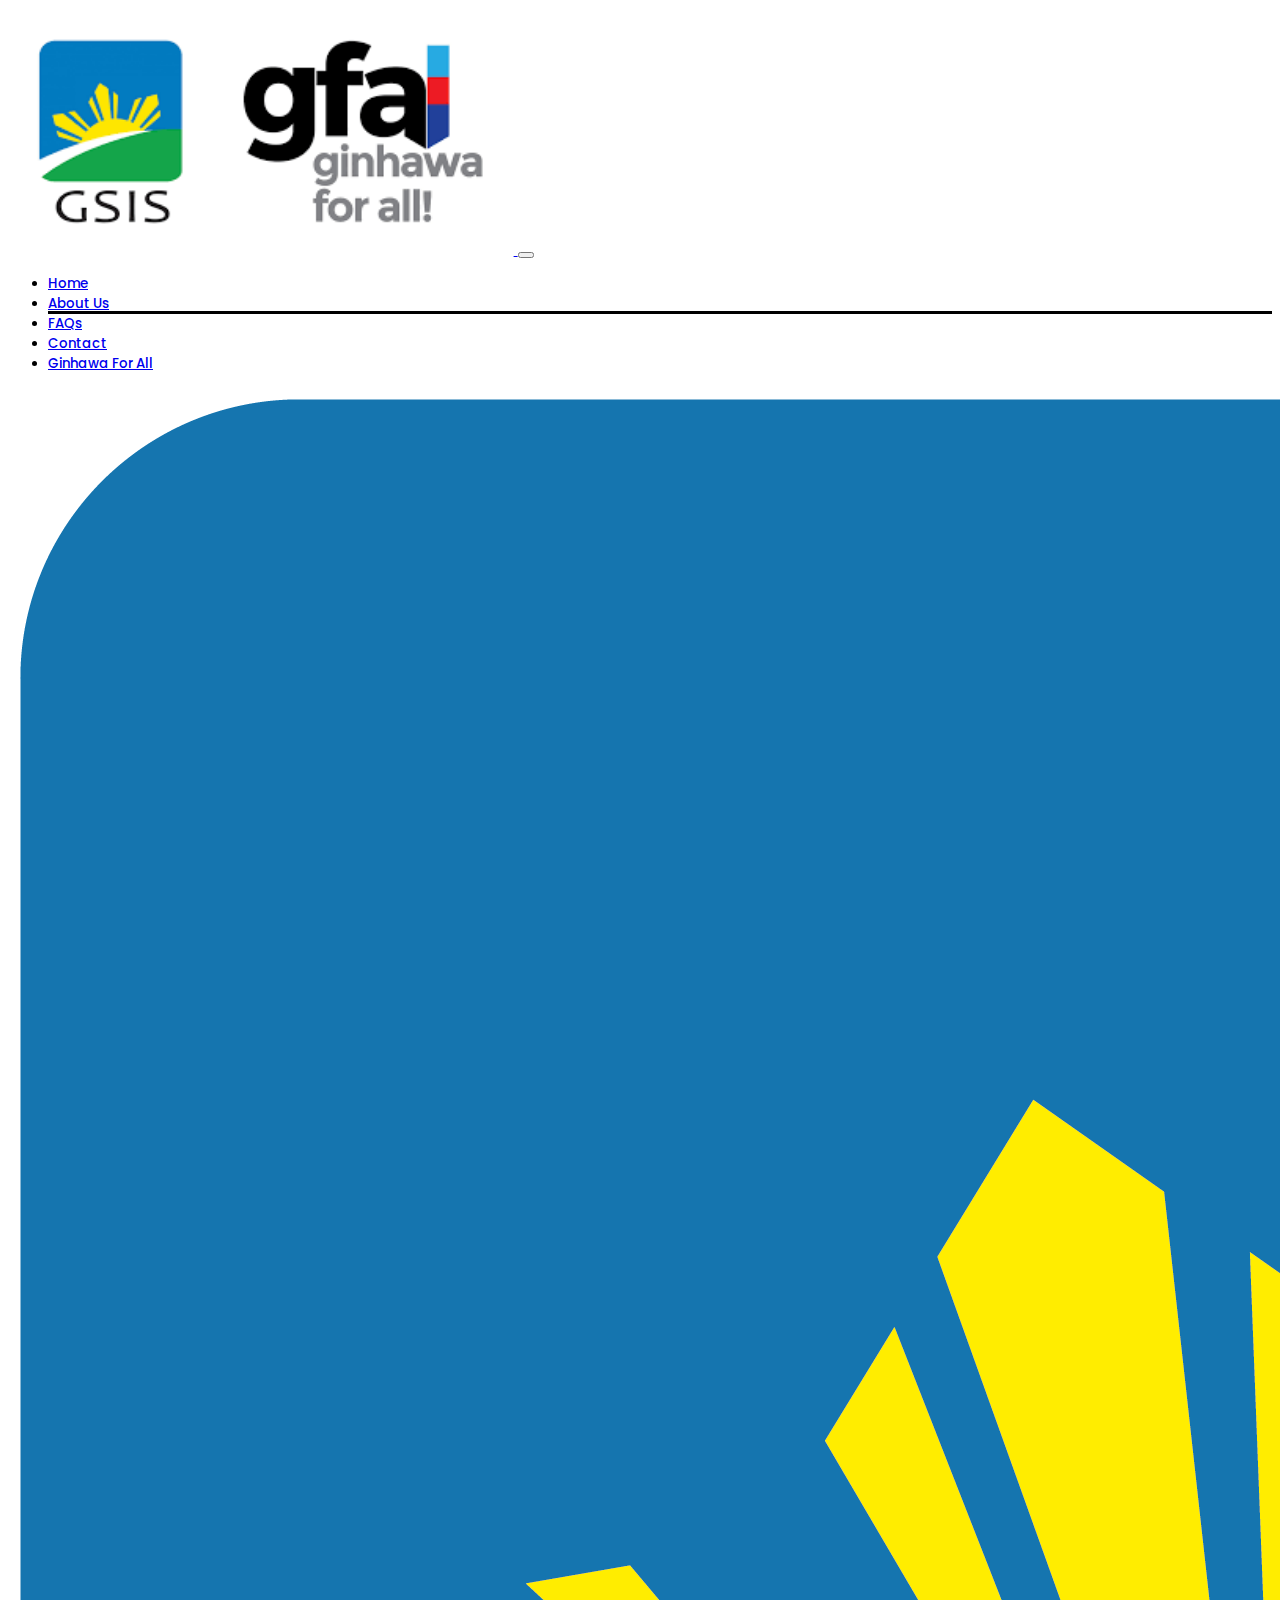
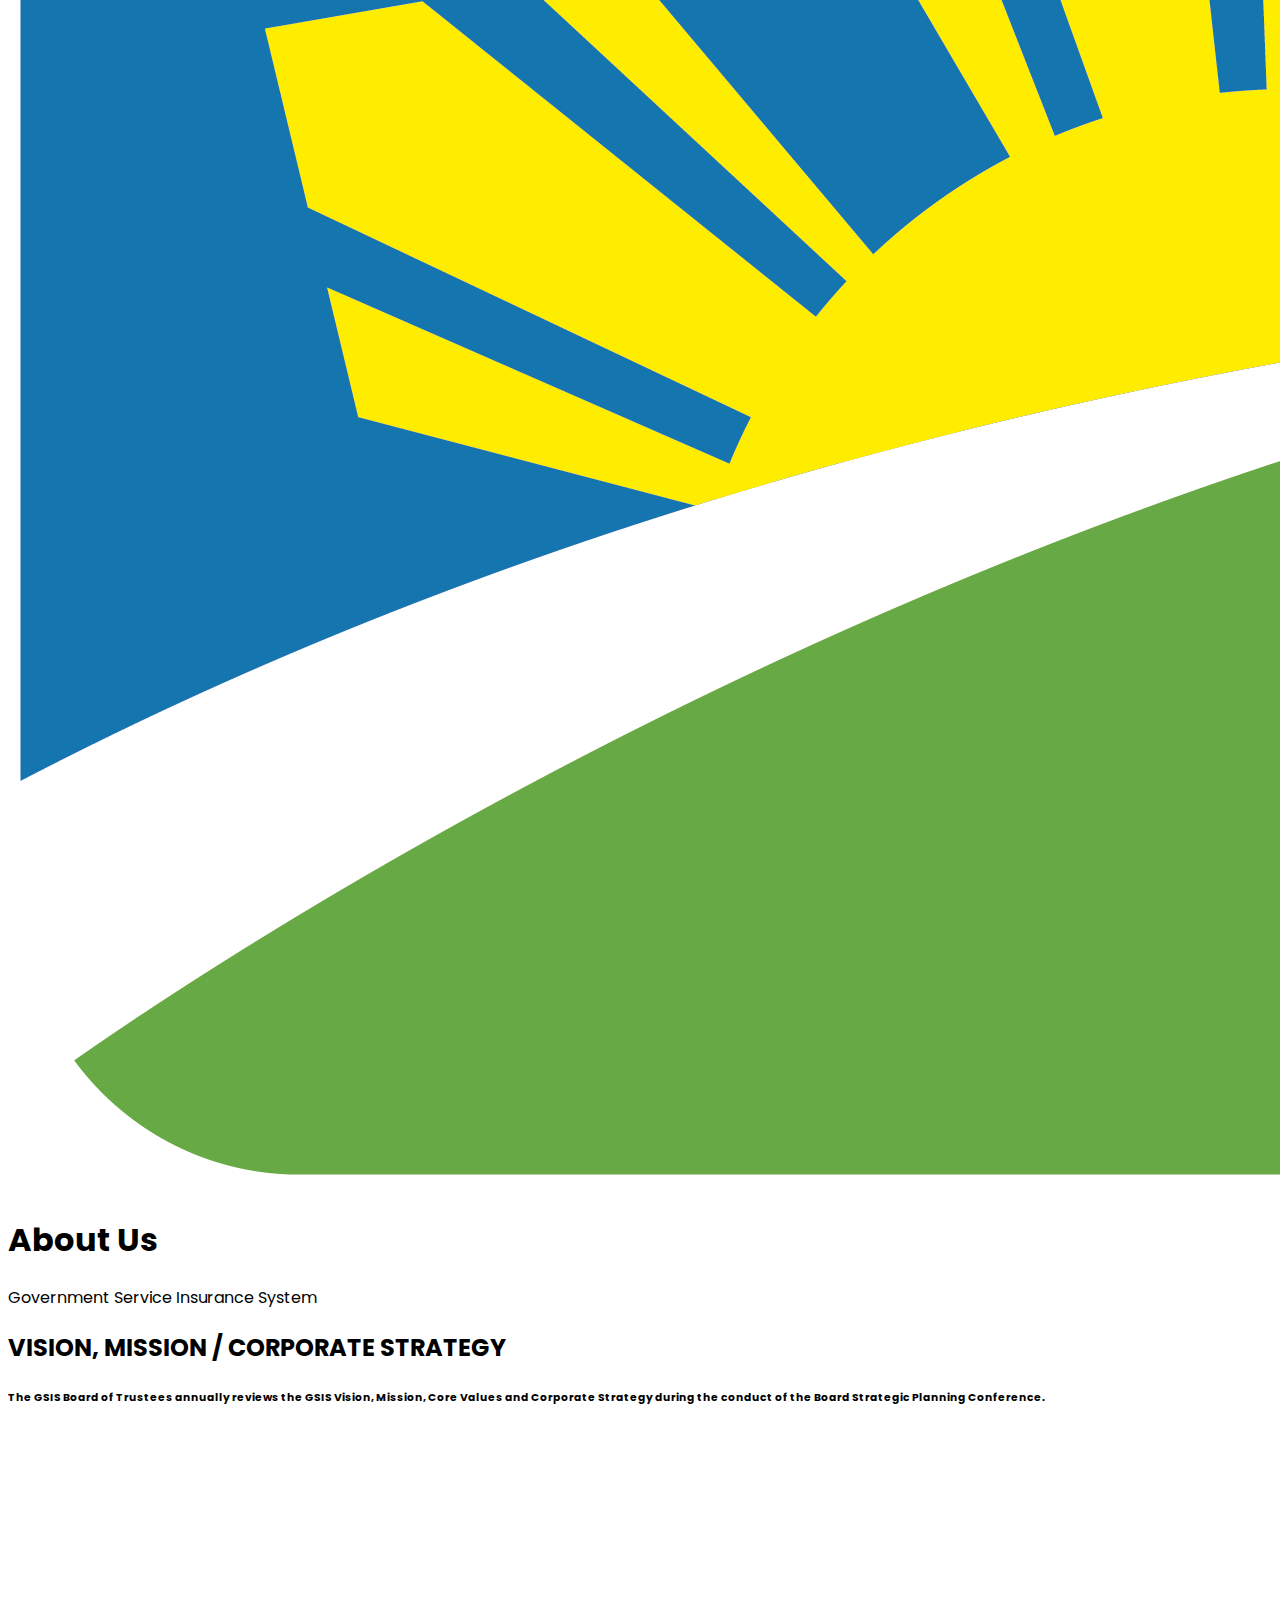
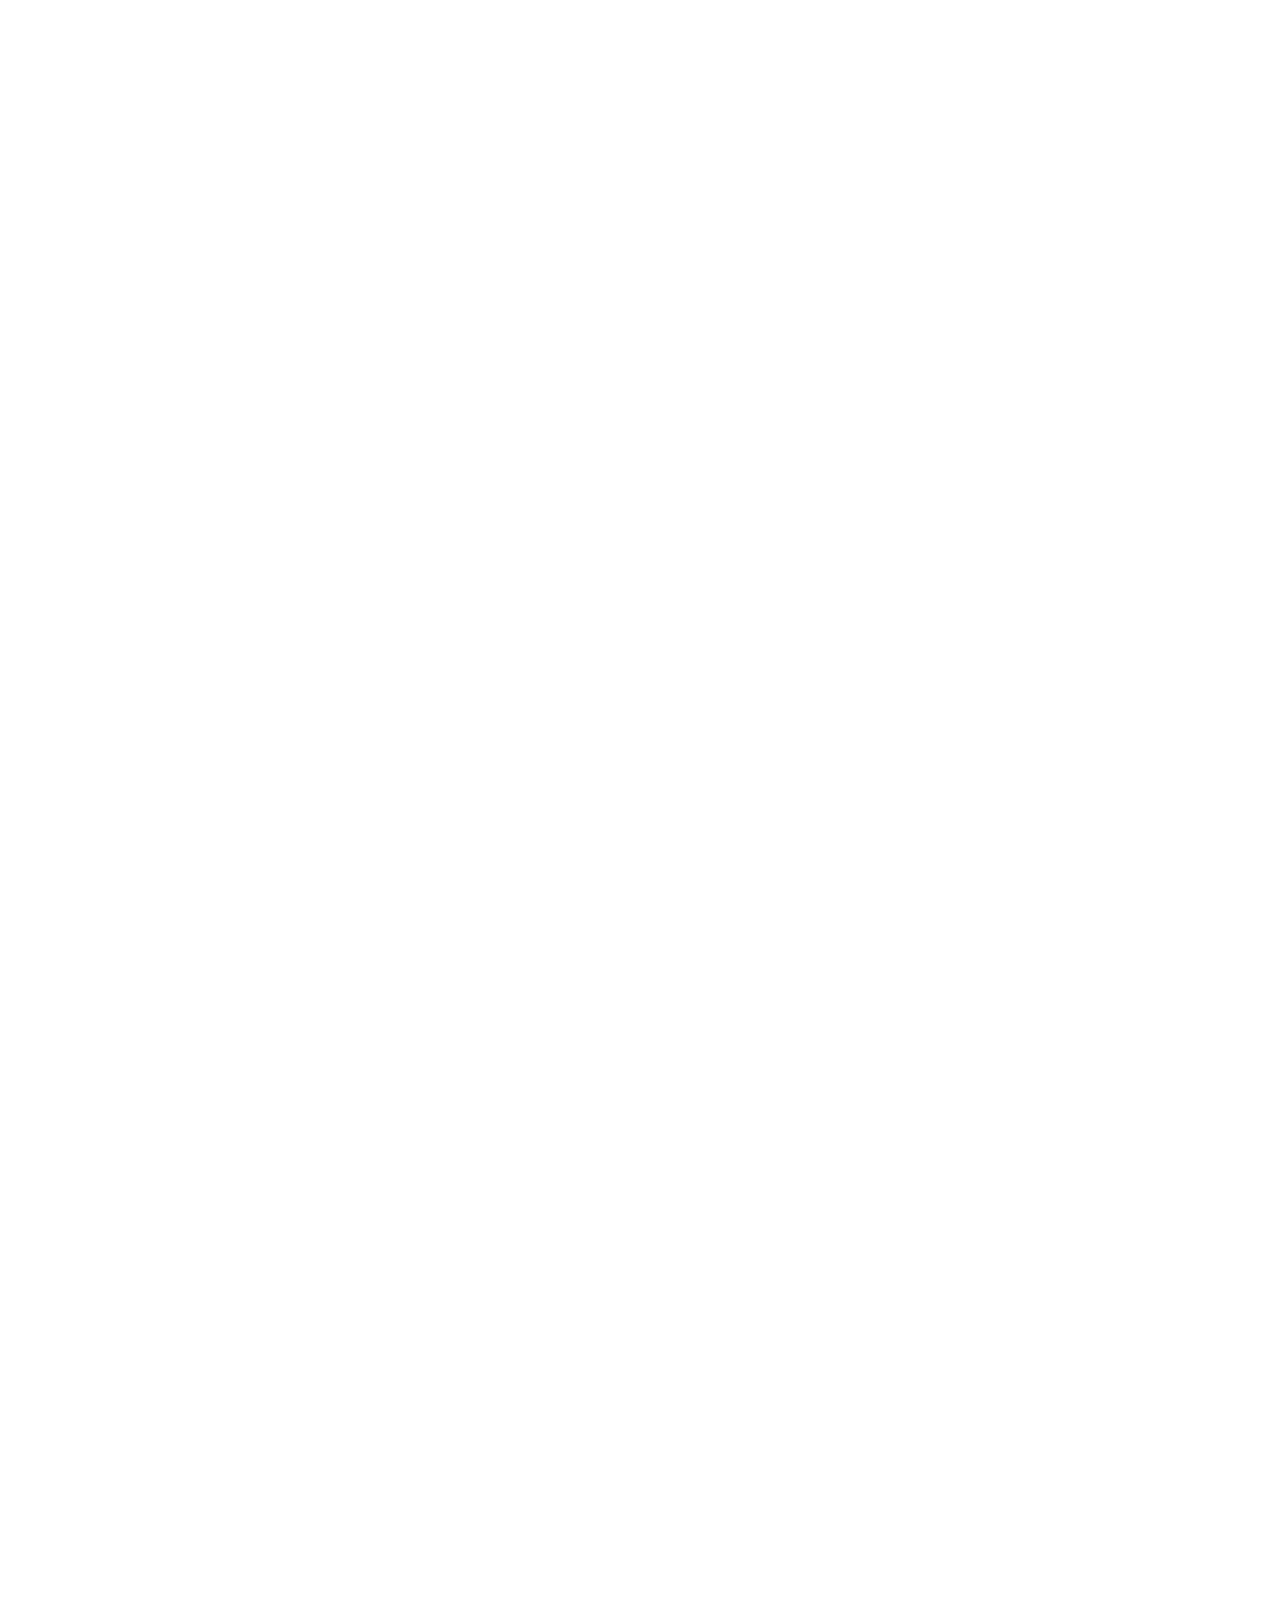
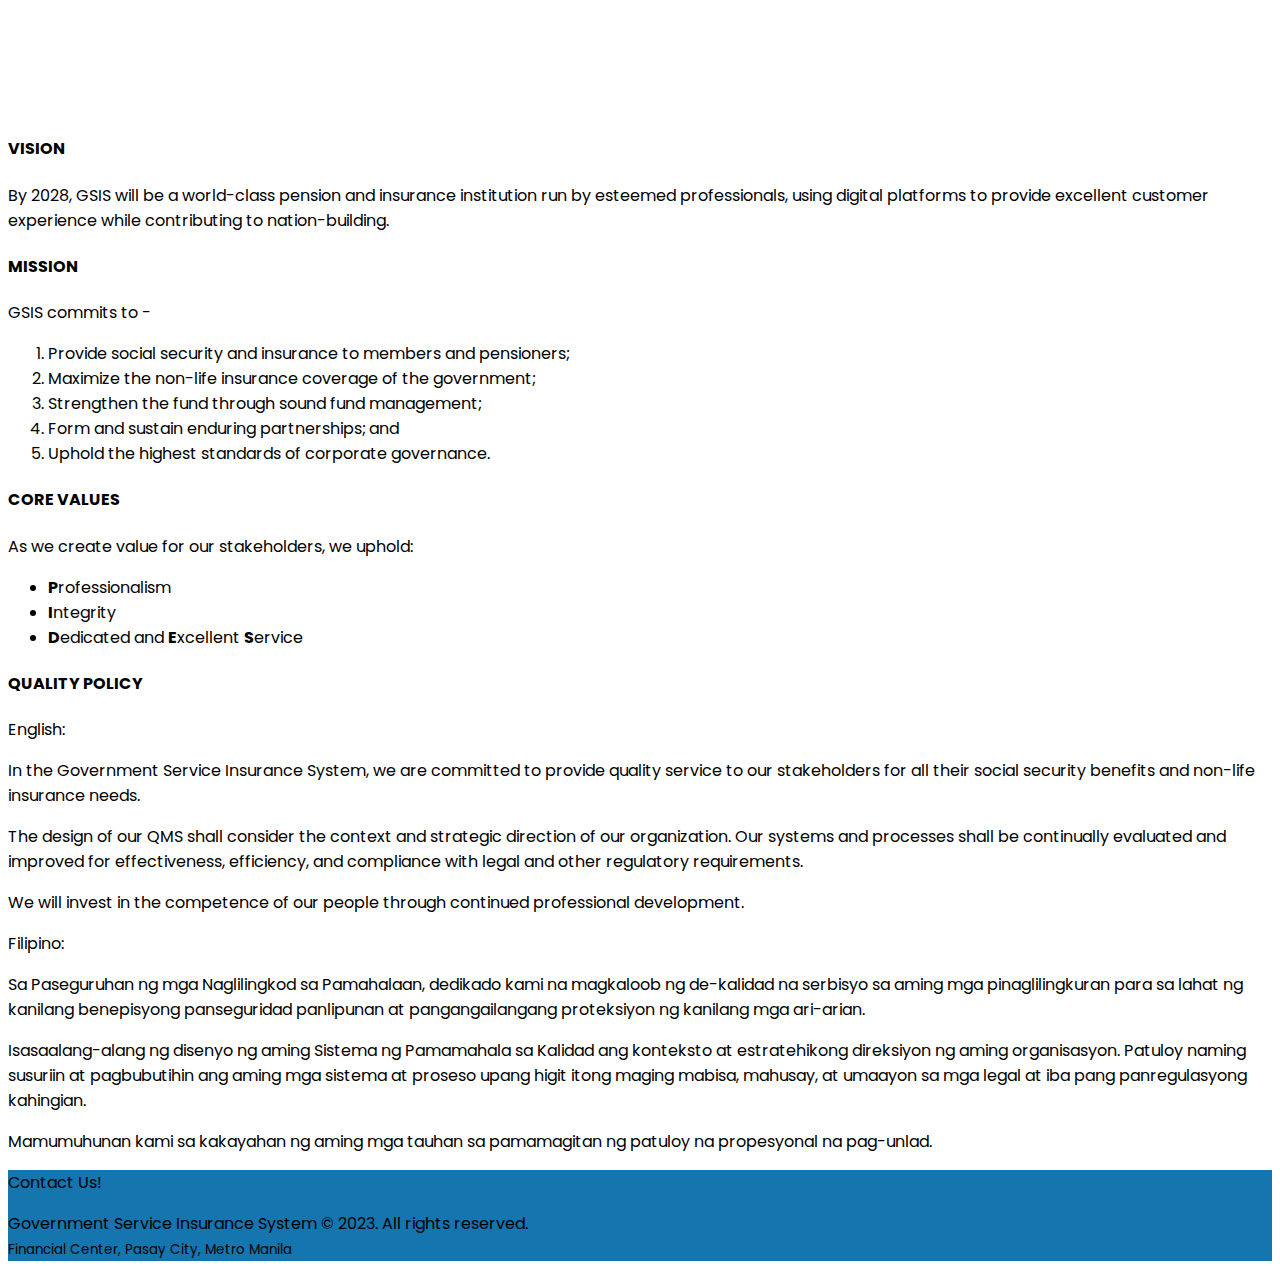
<file: about-us.html>
<!DOCTYPE html>
<html lang="en">
<head>
    <meta charset="UTF-8">
    <meta name="viewport" content="width=device-width, initial-scale=1.0">
    <title>Government Service Insurance System - Home</title>
    <link rel="shortcut icon" href="images/header-logo.png" type="image/x-icon">
    <link href="https://cdn.jsdelivr.net/npm/bootstrap@5.3.2/dist/css/bootstrap.min.css" rel="stylesheet" integrity="sha384-T3c6CoIi6uLrA9TneNEoa7RxnatzjcDSCmG1MXxSR1GAsXEV/Dwwykc2MPK8M2HN" crossorigin="anonymous">
    <link rel="stylesheet" href="styles.css">
    <link rel="preconnect" href="https://fonts.googleapis.com">
    <link rel="preconnect" href="https://fonts.gstatic.com" crossorigin>
    <link href="https://fonts.googleapis.com/css2?family=Poppins:wght@100;200;300;400;500;600;700;800;900&display=swap" rel="stylesheet">  
    <link rel="stylesheet" href="https://cdnjs.cloudflare.com/ajax/libs/font-awesome/6.5.1/css/all.min.css" integrity="sha512-DTOQO9RWCH3ppGqcWaEA1BIZOC6xxalwEsw9c2QQeAIftl+Vegovlnee1c9QX4TctnWMn13TZye+giMm8e2LwA==" crossorigin="anonymous" referrerpolicy="no-referrer" />
    <link href="https://unpkg.com/aos@2.3.1/dist/aos.css" rel="stylesheet">
</head>
<body>
    <!-- Header -->
    <nav class="navbar navbar-expand-lg shadow bg-white sticky-top p-0" style="font-size:smaller;">
      <div class="container">
        <a class="navbar-brand" href="index.html">
          <img class="navbar-logo-size" src="images/navbar-logo.png" alt="navbar logo">
        </a>
        <button class="navbar-toggler" type="button" data-bs-toggle="collapse" data-bs-target="#navbarNavDropdown"
          aria-controls="navbarNavDropdown" aria-expanded="false" aria-label="Toggle navigation">
          <span class="navbar-toggler-icon"></span>
        </button>
        <div class="collapse navbar-collapse" style="font-weight: 500;" id="navbarNavDropdown">
          <ul class="navbar-nav pb-1 ms-auto gap-4">
            <li class="nav-item">
              <a class="nav-link active text-dark" aria-current="page" href="index.html">Home</a>
            </li>
            <li class="nav-item">
              <a class="nav-link text-dark navbar-active" href="about-us.html">About Us</a>
            </li>
            <li class="nav-item">
              <a class="nav-link text-dark" href="faqs.html">FAQs</a>
            </li>
            <li class="nav-item">
              <a class="nav-link text-dark" href="contact.html">Contact</a>
            </li>
            <li class="nav-item">
              <a class="nav-link text-dark" href="ginhawa-for-all.html">Ginhawa For All</a>
            </li>
          </ul>
        </div>
      </div>
    </nav>
    <!-- End of Header -->
    
    <!-- Hero Section -->
    <main class="container p-5 mt-3">
      <div class="row align-items-center pt-5">
        <div class="col-lg-6">
          <img class="img-fluid" data-aos="zoom-in" data-aos-duration="3000" src="images/header-logo.png" alt="">
        </div>
        <div class="col-lg-6 p-5">
          <h1 class="display-4 fw-bold">About Us</h1>
          <p class="lead fw-semibold text-secondary">Government Service Insurance System</p>
        </div>
      </div>
    </main>
    <!-- End of Hero Section -->
    
    <section class="container-fluid bg-light shadow-sm p-2 mt-5">
      <h2 class="container text-center fw-bold p-3 mt-4">VISION, MISSION / CORPORATE STRATEGY</h2>
          <h6 class=" text-center text-secondary fw-bold mt-5">The GSIS Board of Trustees annually reviews the GSIS Vision,
        Mission, Core Values and Corporate Strategy during the conduct of the Board Strategic Planning Conference.</h6>
        <div class="row align-items-center text-secondaryr">
          <div class="col-sm-6 p-3 column-spread">
            <img class="img-fluid rounded display-none" data-aos="fade-right" src="images/about-us-pic1.jpg" alt="">
          </div>
          <div class="col-sm-6 p-3">
            <p data-aos="fade-right">GSIS Board Strategic Planning Conference at the Forest Lodge at Camp John Hay held on
              14-15 August 2023</p>
          </div>
          <div class="col-sm-6 p-3">
            <p data-aos="fade-right">The GSIS Board of Trustees and GSIS Executive Vice-Presidents from left to right:
              Executive Vice President for Finance Sector Gracita Gilda V. Bocanegra, Trustee Rita E. Riddle, Acting
              Executive Vice President for Core Business Sector Jason C. Teng, Trustee Jocelyn G. Cabreza, Trustee Ma.
              Merceditas N. Gutierrez, Chairman Rodolfo G. Del Rosario Jr., President and General Manager Jose Arnulfo
              “Wick” A. Veloso, Trustee Evelina G. Escudero, Corporate Secretary Luz Victoria F. Reyes-Morando, Trustee Alan
              R. Luga, Trustee Rachel Queenie B. Dizon-Rodulfo, Executive Vice President for Research, Innovation and
              Strategic Advisory Michael M. Praxedes and Executive Vice President for Support Services Sector Dionisio C.
              Ebdane Jr.</p>
          </div>
          <div class="col-sm-6 p-3 column-spread">
            <img class="img-fluid rounded display-none" data-aos="fade-right" src="images/about-us-pic2.jpg" alt="">
          </div>
        </div>
    </section>
    
    <section class="container p-4">
      <div class="row">
        <h4 class="fw-bold">VISION</h4>
        <p class="text-secondary mb-5">By 2028, GSIS will be a world-class pension and insurance institution run by esteemed
          professionals, using digital platforms to provide excellent customer experience while contributing to
          nation-building.</p>
        <h4 class="fw-bold">MISSION</h4>
        <div class="text-secondary mb-5">
          <p class="fw-semibold">GSIS commits to -</p>
          <ol>
            <li>Provide social security and insurance to members and pensioners;</li>
            <li>Maximize the non-life insurance coverage of the government;</li>
            <li>Strengthen the fund through sound fund management;</li>
            <li>Form and sustain enduring partnerships; and</li>
            <li>Uphold the highest standards of corporate governance.</li>
          </ol>
        </div>
    
        <h4 class="fw-bold">CORE VALUES</h4>
        <div class="text-secondary mb-5">
          <p class="fw-semibold">As we create value for our stakeholders, we uphold:</p>
          <ul>
            <li><strong>P</strong>rofessionalism</li>
            <li><strong>I</strong>ntegrity</li>
            <li><strong>D</strong>edicated and <strong>E</strong>xcellent <strong>S</strong>ervice</li>
          </ul>
        </div>
    
        <h4 class="fw-bold">QUALITY POLICY</h4>
        <div class="col-md-6">
          <div class="text-secondary">
            <p class="fw-semibold">English:</p>
            <p>In the Government Service Insurance System, we are committed to provide quality service to our stakeholders
              for all their social security benefits and non-life insurance needs.</p>
            <p>The design of our QMS shall consider the context and strategic direction of our organization. Our systems and
              processes shall be continually evaluated and improved for effectiveness, efficiency, and compliance with legal
              and other regulatory requirements.</p>
            <p>We will invest in the competence of our people through continued professional development.</p>
          </div>
        </div>
        <div class="col-md-6">
          <div class="text-secondary">
            <p class="fw-semibold">Filipino:</p>
            <p>Sa Paseguruhan ng mga Naglilingkod sa Pamahalaan, dedikado kami na magkaloob ng de-kalidad na serbisyo sa
              aming mga pinaglilingkuran para sa lahat ng kanilang benepisyong panseguridad panlipunan at pangangailangang
              proteksiyon ng kanilang mga ari-arian.</p>
            <p>Isasaalang-alang ng disenyo ng aming Sistema ng Pamamahala sa Kalidad ang konteksto at estratehikong
              direksiyon ng aming organisasyon. Patuloy naming susuriin at pagbubutihin ang aming mga sistema at proseso
              upang higit itong maging mabisa, mahusay, at umaayon sa mga legal at iba pang panregulasyong kahingian.</p>
            <p>Mamumuhunan kami sa kakayahan ng aming mga tauhan sa pamamagitan ng patuloy na propesyonal na pag-unlad.</p>
          </div>
        </div>
      </div>
    </section>
    
    <!-- Footer -->
    <footer class="container-fluid">
      <div class="row text-center p-3 text-white" style="background-color: rgb(21,117,175)">
        <p class="fw-semibold mb-1">Contact Us!</p>
        <span class="mb-3">
          <!-- Facebook Link -->
          <a href="https://www.facebook.com/gsis.ph/">
            <i class="fa-brands fa-facebook text-white p-1"></i>
          </a>
          <!-- End of Facebook Link -->
    
          <!-- Twitter Link -->
          <a href="https://twitter.com/talktoGSIS">
            <i class="fa-brands fa-twitter text-white p-1"></i>
          </a>
          <!-- End of Twitter Link -->
    
          <!-- Youtube Link -->
          <a href="https://www.youtube.com/channel/UCkZgdWwfZS7VmZSueXqQirA">
            <i class="fa-brands fa-youtube text-white p-1"></i>
          </a>
          <!-- End of Youtube Link -->
    
          <!-- Phone Link -->
          <a href="https://www.gsis.gov.ph/contact-gsis/">
            <i class="fa-solid fa-phone text-white p-1"></i>
          </a>
          <!-- End of Phone Link -->
        </span>
    
        <span class="fw-bold">Government Service Insurance System © 2023. All rights reserved.</span>
        <br>
        <small>Financial Center, Pasay City, Metro Manila</small>
      </div>
    </footer>
    <!-- End of Footer -->

    <script src="https://cdn.jsdelivr.net/npm/bootstrap@5.3.2/dist/js/bootstrap.bundle.min.js" integrity="sha384-C6RzsynM9kWDrMNeT87bh95OGNyZPhcTNXj1NW7RuBCsyN/o0jlpcV8Qyq46cDfL" crossorigin="anonymous"></script>
    <script src="https://unpkg.com/aos@2.3.1/dist/aos.js"></script>
    <script>
      AOS.init();
    </script>
</body>
</html>
</file>
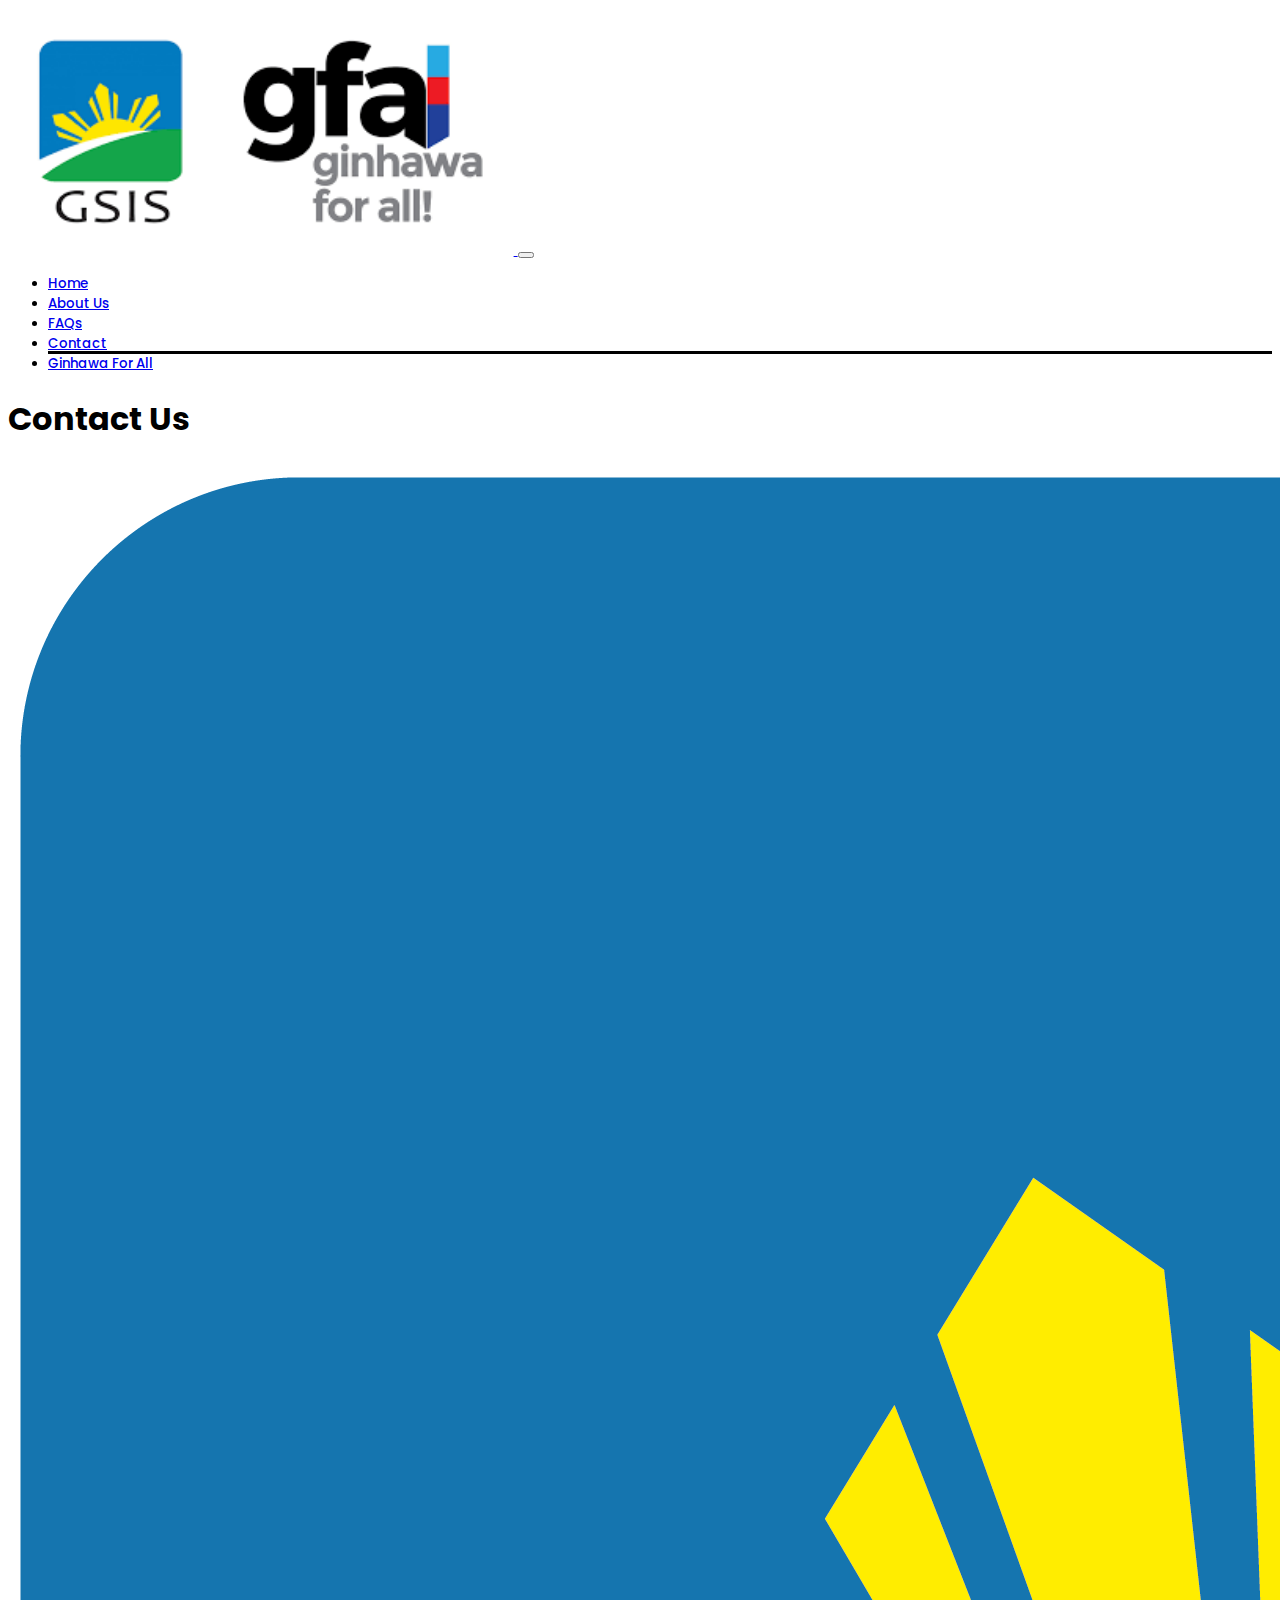
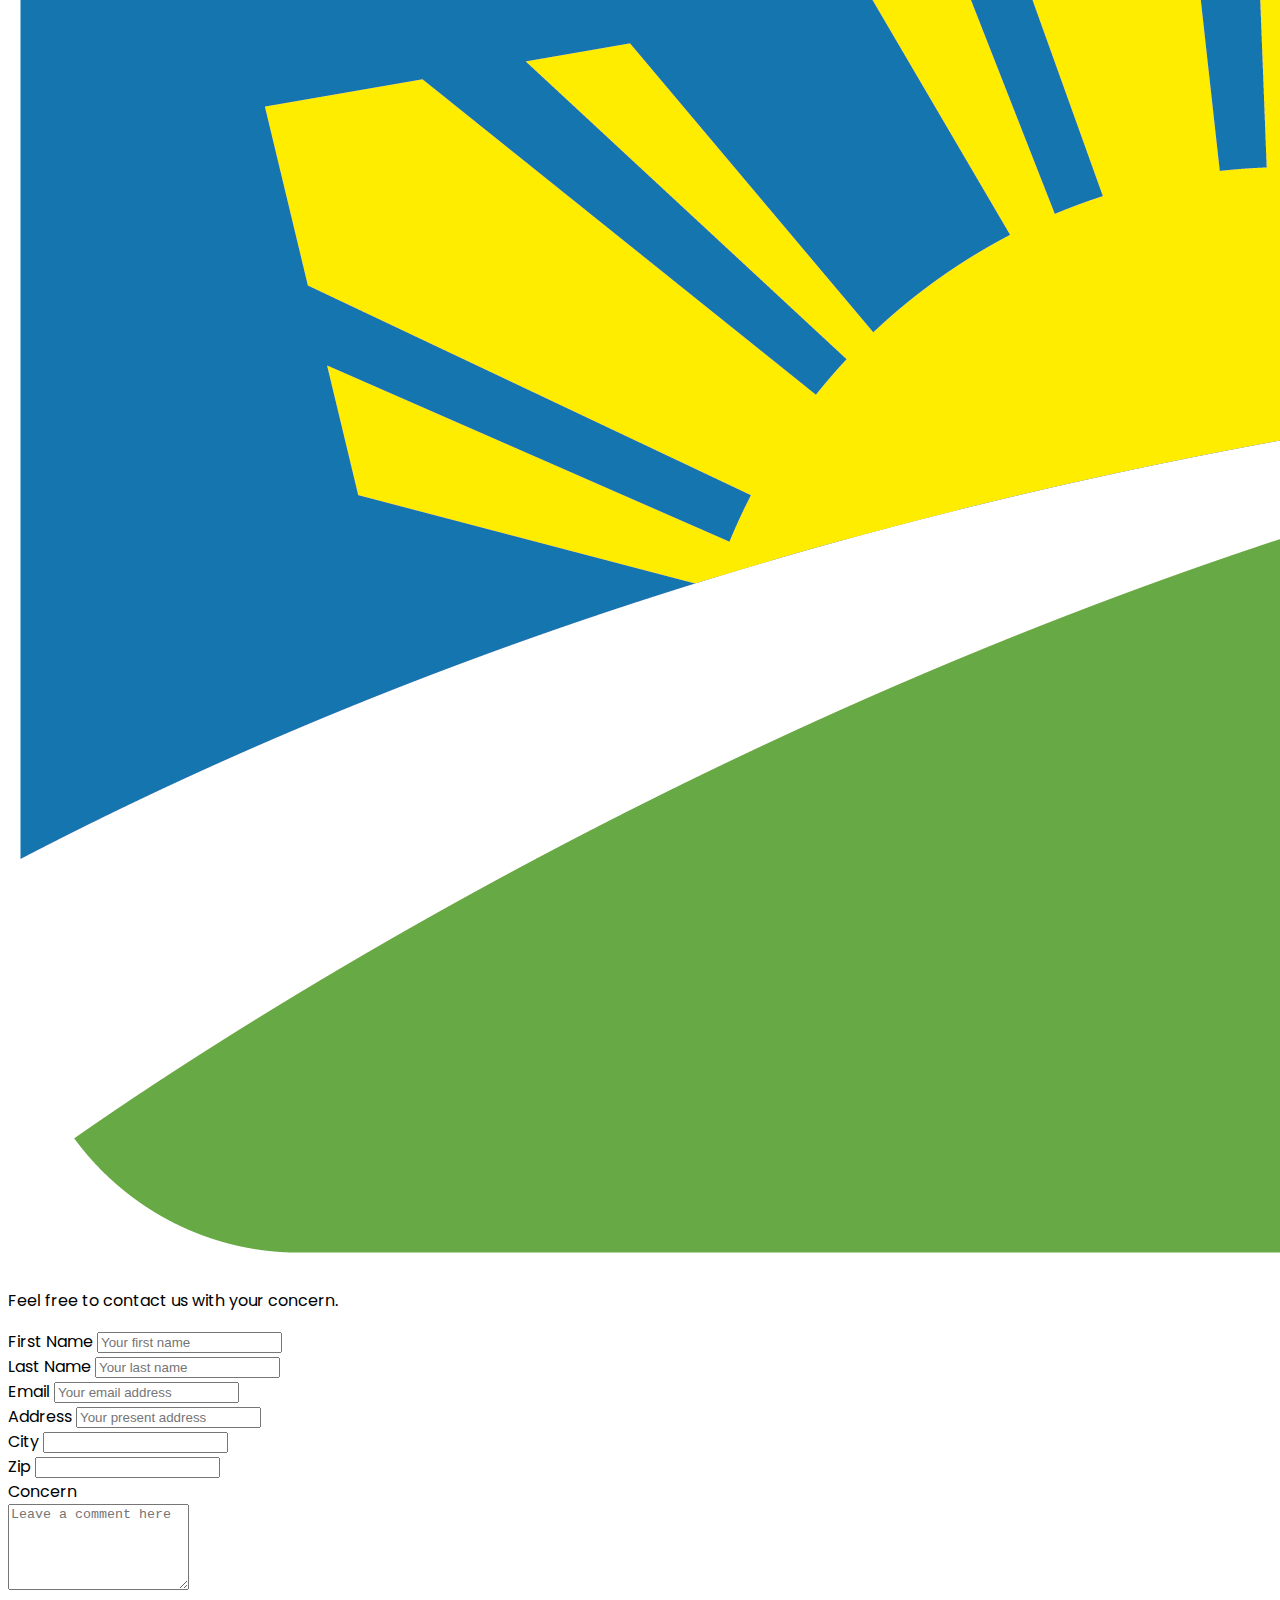
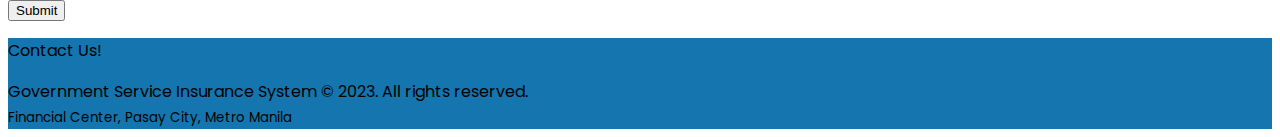
<file: contact.html>
<!DOCTYPE html>
<html lang="en">
<head>
    <meta charset="UTF-8">
    <meta name="viewport" content="width=device-width, initial-scale=1.0">
    <title>Government Service Insurance System - Contact</title>
    <link rel="shortcut icon" href="images/header-logo.png" type="image/x-icon">
    <link href="https://cdn.jsdelivr.net/npm/bootstrap@5.3.2/dist/css/bootstrap.min.css" rel="stylesheet" integrity="sha384-T3c6CoIi6uLrA9TneNEoa7RxnatzjcDSCmG1MXxSR1GAsXEV/Dwwykc2MPK8M2HN" crossorigin="anonymous">
    <link rel="stylesheet" href="styles.css">
    <link rel="preconnect" href="https://fonts.googleapis.com">
    <link rel="preconnect" href="https://fonts.gstatic.com" crossorigin>
    <link href="https://fonts.googleapis.com/css2?family=Poppins:wght@100;200;300;400;500;600;700;800;900&display=swap" rel="stylesheet">  
    <link rel="stylesheet" href="https://cdnjs.cloudflare.com/ajax/libs/font-awesome/6.5.1/css/all.min.css" integrity="sha512-DTOQO9RWCH3ppGqcWaEA1BIZOC6xxalwEsw9c2QQeAIftl+Vegovlnee1c9QX4TctnWMn13TZye+giMm8e2LwA==" crossorigin="anonymous" referrerpolicy="no-referrer" />
    <link href="https://unpkg.com/aos@2.3.1/dist/aos.css" rel="stylesheet"> 
</head>
<body>
    <!-- Header -->
    <nav class="navbar navbar-expand-lg shadow bg-white sticky-top p-0" style="font-size:smaller;">
      <div class="container">
        <a class="navbar-brand" href="index.html">
          <img class="navbar-logo-size" src="images/navbar-logo.png" alt="navbar logo">
        </a>
        <button class="navbar-toggler" type="button" data-bs-toggle="collapse" data-bs-target="#navbarNavDropdown"
          aria-controls="navbarNavDropdown" aria-expanded="false" aria-label="Toggle navigation">
          <span class="navbar-toggler-icon"></span>
        </button>
        <div class="collapse navbar-collapse" style="font-weight: 500;" id="navbarNavDropdown">
          <ul class="navbar-nav pb-1 ms-auto gap-4">
            <li class="nav-item">
              <a class="nav-link active text-dark" aria-current="page" href="index.html">Home</a>
            </li>
            <li class="nav-item">
              <a class="nav-link text-dark" href="about-us.html">About Us</a>
            </li>
            <li class="nav-item">
              <a class="nav-link text-dark" href="faqs.html">FAQs</a>
            </li>
            <li class="nav-item">
              <a class="nav-link text-dark navbar-active" href="contact.html">Contact</a>
            </li>
            <li class="nav-item">
              <a class="nav-link text-dark" href="ginhawa-for-all.html">Ginhawa For All</a>
            </li>
          </ul>
        </div>
      </div>
    </nav>
    <!-- End of Header -->
    
    
    <main class="container mt-5 mb-5">
      <h1 class="text-center fw-bold p-3">Contact Us</h1>
      <div class="row align-items-center">
        <div class="col-lg-6 p-4">
          <img class="img-fluid" data-aos="zoom-in" data-aos-duration="3000" src="images/header-logo.png" alt="">
        </div>
        <div class="col-lg-6 p-3 bg-light border rounded">
          <p class="fw-semibold">Feel free to contact us with your concern.</p>
          <form class="row g-3">
    
            <!-- First Name -->
            <div class="col-md-6">
              <label for="firstName">First Name</label>
              <input type="text" class="form-control" id="firstName" placeholder="Your first name" aria-label="First name"
                required>
            </div>
            <!-- End of First Name -->
    
            <!-- Last Name -->
            <div class="col-md-6">
              <label for="lastName">Last Name</label>
              <input type="text" class="form-control" id="lastName" placeholder="Your last name" aria-label="Last name"
                required>
            </div>
            <!-- End of Last Name -->
    
            <!-- Email -->
            <div class="col-12">
              <label for="inputEmail4">Email</label>
              <input type="email" class="form-control" id="inputEmail4" placeholder="Your email address" required>
            </div>
            <!-- End of Email -->
    
            <!-- Address -->
            <div class="col-12">
              <label for="inputAddress" class="form-label">Address</label>
              <input type="text" class="form-control" id="inputAddress" placeholder="Your present address">
            </div>
            <!-- End of Address -->
    
            <!-- City -->
            <div class="col-md-6">
              <label for="inputCity" class="form-label">City</label>
              <input type="text" class="form-control" id="inputCity">
            </div>
            <!-- End of City -->
    
            <!-- Zip -->
            <div class="col-md-122">
              <label for="inputZip" class="form-label">Zip</label>
              <input type="text" class="form-control" id="inputZip">
            </div>
            <!-- End of Zip -->
    
            <!-- Concern -->
            <div class="col-md-12">
              <label for="floatingTextarea2">Concern</label>
              <div class="form-floating">
                <textarea class="form-control" placeholder="Leave a comment here" id="floatingTextarea2"
                  style="height: 80px" required></textarea>
              </div>
            </div>
            <!-- End of Concern -->
    
            <!-- Submit -->
            <div class="col-12">
              <button type="submit" class="btn btn-primary">Submit</button>
            </div>
            <!-- End of Submit -->
          </form>
        </div>
      </div>
    </main>
    
    <!-- Footer -->
    <footer class="container-fluid">
      <div class="row text-center p-3 text-white" style="background-color: rgb(21,117,175)">
        <p class="fw-semibold mb-1">Contact Us!</p>
        <span class="mb-3">
          <!-- Facebook Link -->
          <a href="https://www.facebook.com/gsis.ph/">
            <i class="fa-brands fa-facebook text-white p-1"></i>
          </a>
          <!-- End of Facebook Link -->
    
          <!-- Twitter Link -->
          <a href="https://twitter.com/talktoGSIS">
            <i class="fa-brands fa-twitter text-white p-1"></i>
          </a>
          <!-- End of Twitter Link -->
    
          <!-- Youtube Link -->
          <a href="https://www.youtube.com/channel/UCkZgdWwfZS7VmZSueXqQirA">
            <i class="fa-brands fa-youtube text-white p-1"></i>
          </a>
          <!-- End of Youtube Link -->
    
          <!-- Phone Link -->
          <a href="https://www.gsis.gov.ph/contact-gsis/">
            <i class="fa-solid fa-phone text-white p-1"></i>
          </a>
          <!-- End of Phone Link -->
        </span>
    
        <span class="fw-bold">Government Service Insurance System © 2023. All rights reserved.</span>
        <br>
        <small>Financial Center, Pasay City, Metro Manila</small>
      </div>
    </footer>
    <!-- End of Footer -->

    <script src="https://cdn.jsdelivr.net/npm/bootstrap@5.3.2/dist/js/bootstrap.bundle.min.js" integrity="sha384-C6RzsynM9kWDrMNeT87bh95OGNyZPhcTNXj1NW7RuBCsyN/o0jlpcV8Qyq46cDfL" crossorigin="anonymous"></script>
    <script src="https://unpkg.com/aos@2.3.1/dist/aos.js"></script>
    <script>
      AOS.init();
    </script>
</body>
</html>
</file>
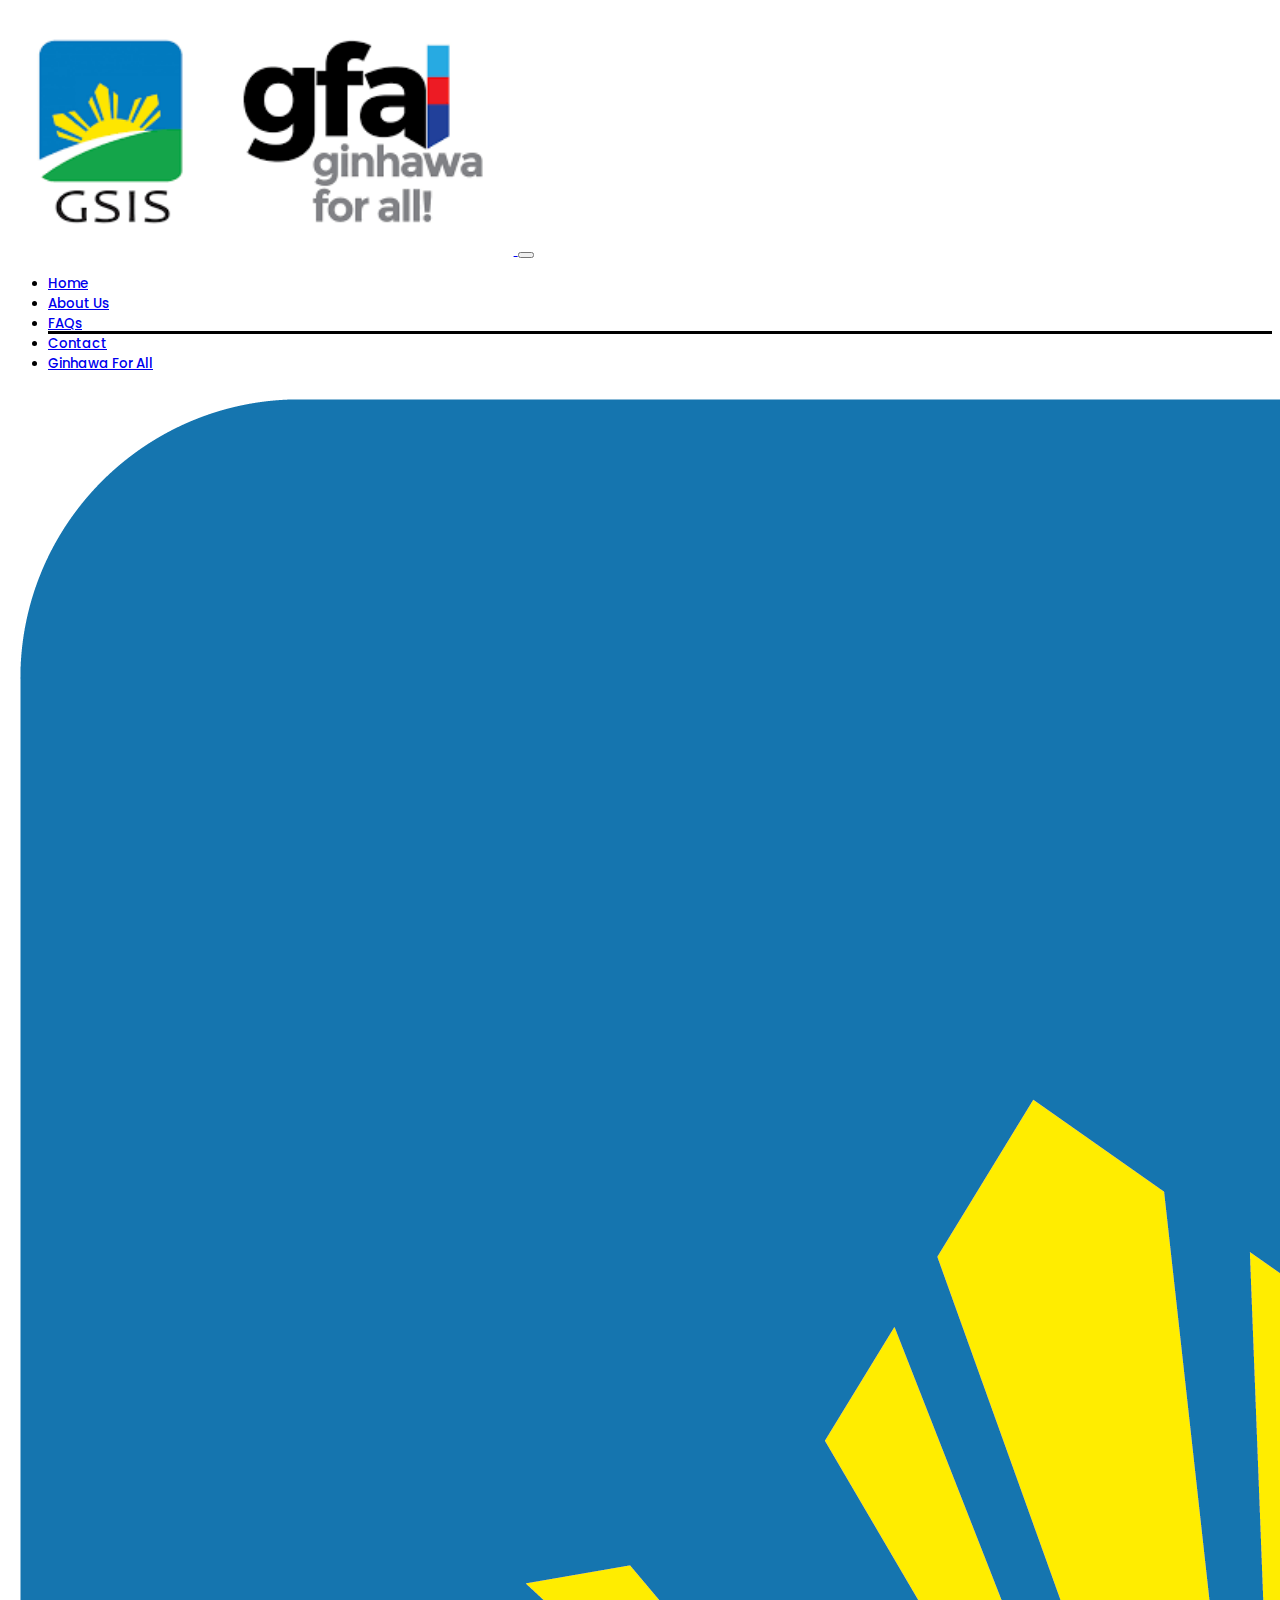
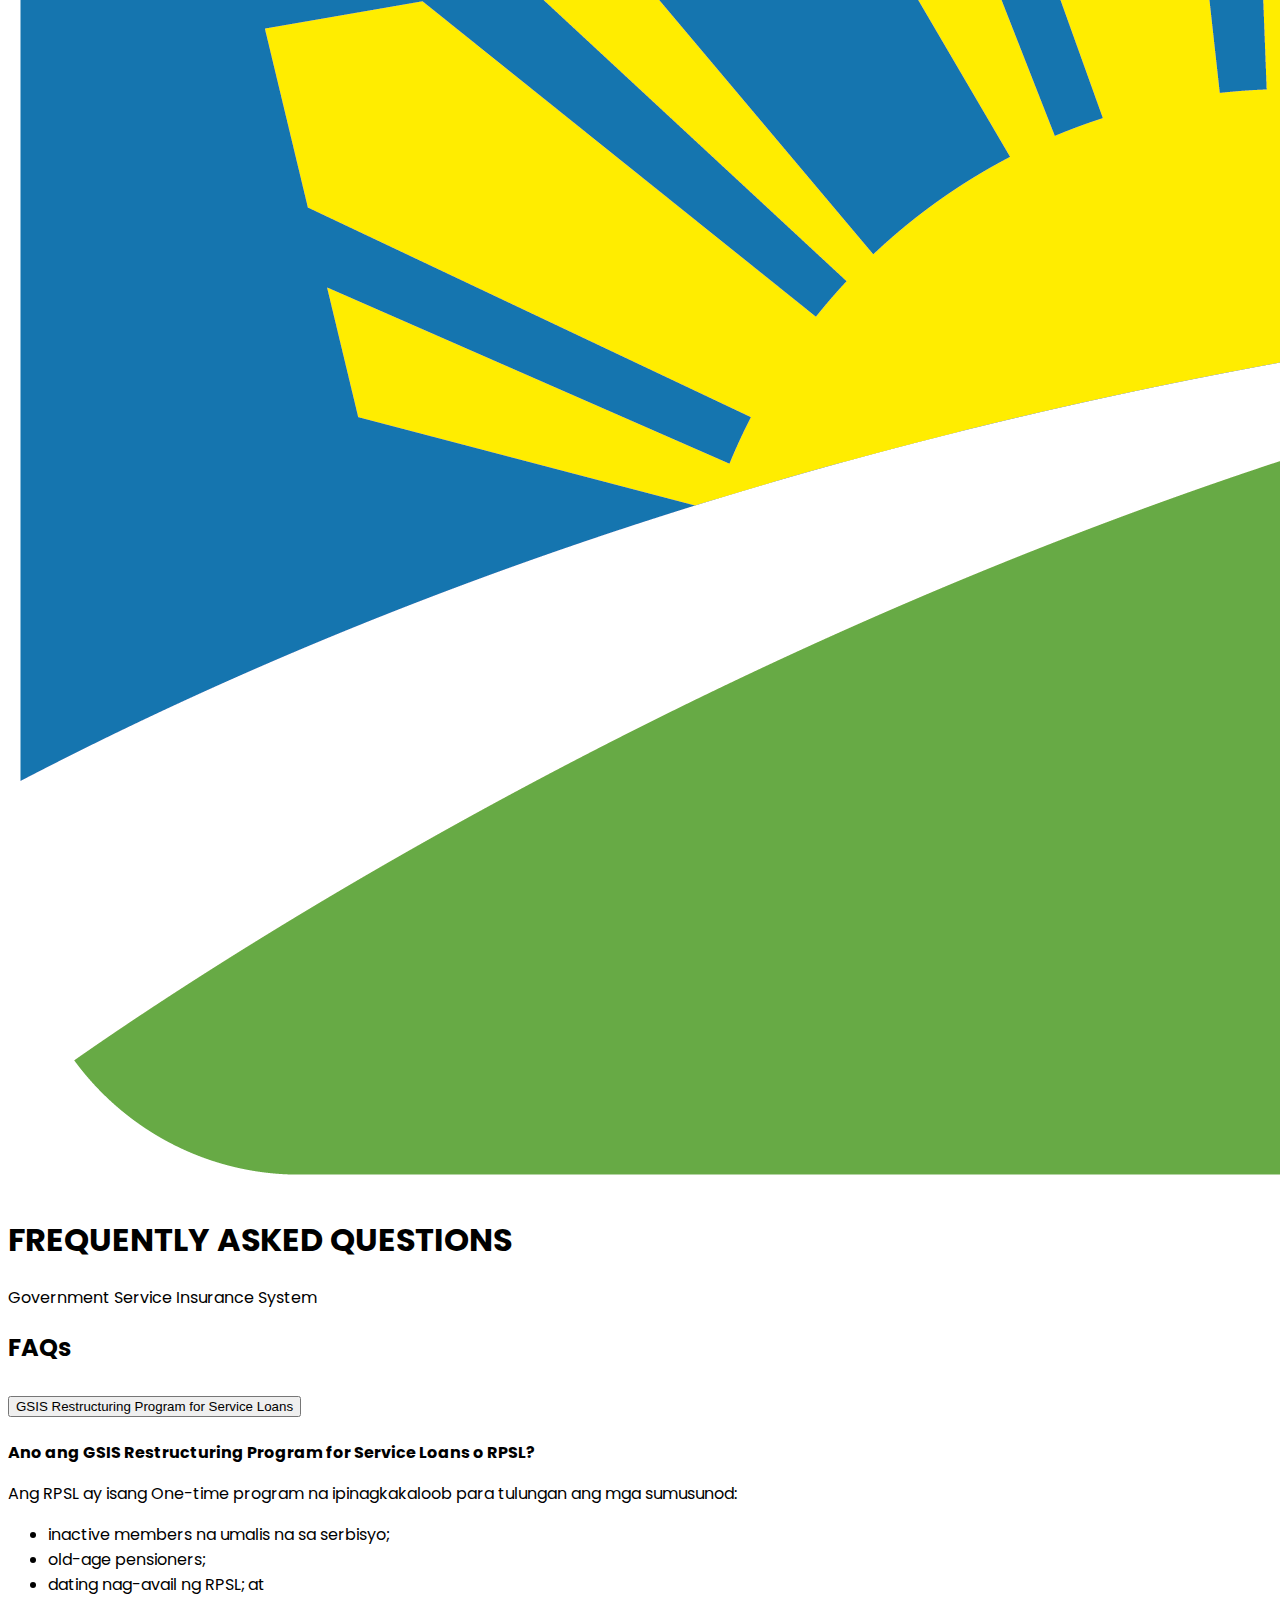
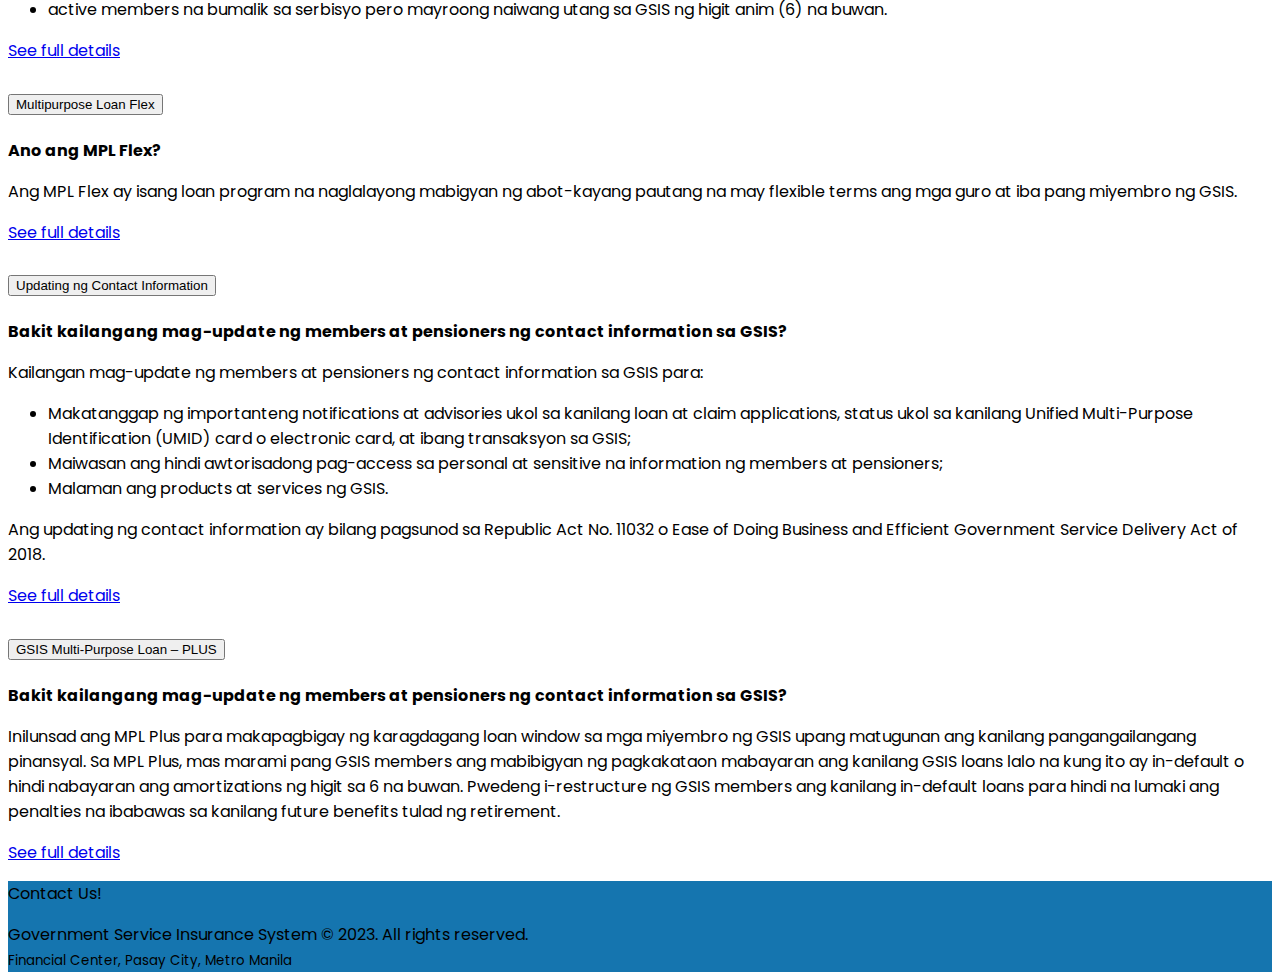
<file: faqs.html>
<!DOCTYPE html>
<html lang="en">
<head>
    <meta charset="UTF-8">
    <meta name="viewport" content="width=device-width, initial-scale=1.0">
    <title>Government Service Insurance System - FAQs</title>
    <link rel="shortcut icon" href="images/header-logo.png" type="image/x-icon">
    <link href="https://cdn.jsdelivr.net/npm/bootstrap@5.3.2/dist/css/bootstrap.min.css" rel="stylesheet" integrity="sha384-T3c6CoIi6uLrA9TneNEoa7RxnatzjcDSCmG1MXxSR1GAsXEV/Dwwykc2MPK8M2HN" crossorigin="anonymous">
    <link rel="stylesheet" href="styles.css">
    <link rel="preconnect" href="https://fonts.googleapis.com">
    <link rel="preconnect" href="https://fonts.gstatic.com" crossorigin>
    <link href="https://fonts.googleapis.com/css2?family=Poppins:wght@100;200;300;400;500;600;700;800;900&display=swap" rel="stylesheet">  
    <link rel="stylesheet" href="https://cdnjs.cloudflare.com/ajax/libs/font-awesome/6.5.1/css/all.min.css" integrity="sha512-DTOQO9RWCH3ppGqcWaEA1BIZOC6xxalwEsw9c2QQeAIftl+Vegovlnee1c9QX4TctnWMn13TZye+giMm8e2LwA==" crossorigin="anonymous" referrerpolicy="no-referrer" />
    <link href="https://unpkg.com/aos@2.3.1/dist/aos.css" rel="stylesheet">
</head>
<body>
    <!-- Header -->
    <nav class="navbar navbar-expand-lg shadow bg-white sticky-top p-0" style="font-size:smaller;">
      <div class="container">
        <a class="navbar-brand" href="index.html">
          <img class="navbar-logo-size" src="images/navbar-logo.png" alt="navbar logo">
        </a>
        <button class="navbar-toggler" type="button" data-bs-toggle="collapse" data-bs-target="#navbarNavDropdown"
          aria-controls="navbarNavDropdown" aria-expanded="false" aria-label="Toggle navigation">
          <span class="navbar-toggler-icon"></span>
        </button>
        <div class="collapse navbar-collapse" style="font-weight: 500;" id="navbarNavDropdown">
          <ul class="navbar-nav pb-1 ms-auto gap-4">
            <li class="nav-item">
              <a class="nav-link active text-dark" aria-current="page" href="index.html">Home</a>
            </li>
            <li class="nav-item">
              <a class="nav-link text-dark" href="about-us.html">About Us</a>
            </li>
            <li class="nav-item">
              <a class="nav-link text-dark navbar-active" href="faqs.html">FAQs</a>
            </li>
            <li class="nav-item">
              <a class="nav-link text-dark" href="contact.html">Contact</a>
            </li>
            <li class="nav-item">
              <a class="nav-link text-dark" href="ginhawa-for-all.html">Ginhawa For All</a>
            </li>
          </ul>
        </div>
      </div>
    </nav>
    <!-- End of Header -->
    
    <!-- Hero Section -->
    <main class="container p-5 mt-3">
      <div class="row align-items-center pt-5">
        <div class="col-lg-6">
          <img class="img-fluid" data-aos="zoom-in" data-aos-duration="3000" src="images/header-logo.png" alt="">
        </div>
        <div class="col-lg-6 p-5">
          <h1 class="display-4 fw-bold">FREQUENTLY ASKED QUESTIONS</h1>
          <p class="lead fw-semibold text-secondary">Government Service Insurance System</p>
        </div>
      </div>
    </main>
    <!-- End of Hero Section -->
    
    <!-- FAQs Section -->
    <section class="container-fluid bg-light shadow-sm p-2 mt-5">
      <h2 class="container text-center fw-bold p-3 mt-4">FAQs</h2>
      <div class="container p-5">
        <!-- Accordion Section -->
        <div class="accordion" id="accordionFlushExample">
          <!-- Accordion #1 -->
          <div class="accordion-item">
            <h2 class="accordion-header">
              <button class="accordion-button collapsed" type="button" data-bs-toggle="collapse"
                data-bs-target="#flush-collapseOne" aria-expanded="false" aria-controls="flush-collapseOne">
                GSIS Restructuring Program for Service Loans
              </button>
            </h2>
            <div id="flush-collapseOne" class="accordion-collapse collapse" data-bs-parent="#accordionFlushExample">
              <div class="accordion-body">
                <p><strong>Ano ang GSIS Restructuring Program for Service Loans o RPSL?</strong></p>
                <p>Ang RPSL ay isang One-time program na ipinagkakaloob para tulungan ang mga sumusunod:</p>
                <ul>
                  <li>inactive members na umalis na sa serbisyo;</li>
                  <li>old-age pensioners;</li>
                  <li> dating nag-avail ng RPSL; at</li>
                  <li> active members na bumalik sa serbisyo pero mayroong naiwang utang sa GSIS ng higit anim (6) na buwan.
                  </li>
                </ul>
                <a href="https://www.gsis.gov.ph/downloads/20231130-FAQs-on-RPSL.pdf" target="_blank"
                  role="button"><span>See full details</span></a>
              </div>
            </div>
          </div>
          <!-- End of Accordion #1 -->
    
          <!-- Accordion #2 -->
          <div class="accordion-item">
            <h2 class="accordion-header">
              <button class="accordion-button collapsed" type="button" data-bs-toggle="collapse"
                data-bs-target="#flush-collapseTwo" aria-expanded="false" aria-controls="flush-collapseTwo">
                Multipurpose Loan Flex
              </button>
            </h2>
            <div id="flush-collapseTwo" class="accordion-collapse collapse" data-bs-parent="#accordionFlushExample">
              <div class="accordion-body">
                <p><strong>Ano ang MPL Flex?</strong></p>
                <p>Ang MPL Flex ay isang loan program na naglalayong mabigyan ng abot-kayang pautang na may flexible terms
                  ang mga guro at iba pang miyembro ng GSIS. </p>
                <a href="https://www.gsis.gov.ph/downloads/20231019-MPL-FLEX-FAQs2.pdf" target="_blank"
                  role="button"><span>See full details</span></a>
              </div>
            </div>
          </div>
          <!-- End of Accordion #2 -->
    
          <!-- Accordion #3 -->
          <div class="accordion-item">
            <h2 class="accordion-header">
              <button class="accordion-button collapsed" type="button" data-bs-toggle="collapse"
                data-bs-target="#flush-collapseThree" aria-expanded="false" aria-controls="flush-collapseThree">
                Updating ng Contact Information
              </button>
            </h2>
            <div id="flush-collapseThree" class="accordion-collapse collapse" data-bs-parent="#accordionFlushExample">
              <div class="accordion-body">
                <p><strong>Bakit kailangang mag-update ng members at pensioners ng contact information sa GSIS?</strong></p>
                <p>Kailangan mag-update ng members at pensioners ng contact information sa GSIS para:</p>
                <ul>
                  <li>Makatanggap ng importanteng notifications at advisories ukol sa kanilang loan at claim applications,
                    status ukol sa kanilang Unified Multi-Purpose Identification (UMID) card o electronic card, at ibang
                    transaksyon sa GSIS;</li>
                  <li>Maiwasan ang hindi awtorisadong pag-access sa personal at sensitive na information ng members at
                    pensioners;</li>
                  <li>Malaman ang products at services ng GSIS.</li>
                </ul>
                <p>Ang updating ng contact information ay bilang pagsunod sa Republic Act No. 11032 o Ease of Doing Business
                  and Efficient Government Service Delivery Act of 2018.</p>
                <a href="https://www.gsis.gov.ph/downloads/20230322-%20FAQs_on_Updating_of%20Members_and_Pensioners_Contact_Information.pdf"
                  target="_blank" role="button"><span>See full details</span></a>
              </div>
            </div>
          </div>
          <!-- End of Accordion #3 -->
    
          <!-- Accordion #4 -->
          <div class="accordion-item">
            <h2 class="accordion-header">
              <button class="accordion-button collapsed" type="button" data-bs-toggle="collapse"
                data-bs-target="#flush-collapseFour" aria-expanded="false" aria-controls="flush-collapseFour">
                GSIS Multi-Purpose Loan – PLUS
              </button>
            </h2>
            <div id="flush-collapseFour" class="accordion-collapse collapse" data-bs-parent="#accordionFlushExample">
              <div class="accordion-body">
                <p><strong>Bakit kailangang mag-update ng members at pensioners ng contact information sa GSIS?</strong></p>
                <p>Inilunsad ang MPL Plus para makapagbigay ng karagdagang loan window sa mga
                  miyembro ng GSIS upang matugunan ang kanilang pangangailangang pinansyal.
                  Sa MPL Plus, mas marami pang GSIS members ang mabibigyan ng pagkakataon
                  mabayaran ang kanilang GSIS loans lalo na kung ito ay in-default o hindi nabayaran
                  ang amortizations ng higit sa 6 na buwan.
                  Pwedeng i-restructure ng GSIS members ang kanilang in-default loans para hindi na
                  lumaki ang penalties na ibabawas sa kanilang future benefits tulad ng retirement.</p>
                <a href="https://www.gsis.gov.ph/downloads/20220412-FAQ-MPL-PLUS.pdf" target="_blank"
                  role="button"><span>See full details</span></a>
              </div>
            </div>
          </div>
          <!-- End of Accordion #4 -->
        </div>
        <!-- End of Accordion Section -->
      </div>
    </section>
    <!-- End of FAQs Section -->
    
    <!-- Footer -->
    <footer class="container-fluid">
      <div class="row text-center p-3 text-white" style="background-color: rgb(21,117,175)">
        <p class="fw-semibold mb-1">Contact Us!</p>
        <span class="mb-3">
          <!-- Facebook Link -->
          <a href="https://www.facebook.com/gsis.ph/">
            <i class="fa-brands fa-facebook text-white p-1"></i>
          </a>
          <!-- End of Facebook Link -->
    
          <!-- Twitter Link -->
          <a href="https://twitter.com/talktoGSIS">
            <i class="fa-brands fa-twitter text-white p-1"></i>
          </a>
          <!-- End of Twitter Link -->
    
          <!-- Youtube Link -->
          <a href="https://www.youtube.com/channel/UCkZgdWwfZS7VmZSueXqQirA">
            <i class="fa-brands fa-youtube text-white p-1"></i>
          </a>
          <!-- End of Youtube Link -->
    
          <!-- Phone Link -->
          <a href="https://www.gsis.gov.ph/contact-gsis/">
            <i class="fa-solid fa-phone text-white p-1"></i>
          </a>
          <!-- End of Phone Link -->
        </span>
    
        <span class="fw-bold">Government Service Insurance System © 2023. All rights reserved.</span>
        <br>
        <small>Financial Center, Pasay City, Metro Manila</small>
      </div>
    </footer>
    <!-- End of Footer -->

    <script src="https://cdn.jsdelivr.net/npm/bootstrap@5.3.2/dist/js/bootstrap.bundle.min.js" integrity="sha384-C6RzsynM9kWDrMNeT87bh95OGNyZPhcTNXj1NW7RuBCsyN/o0jlpcV8Qyq46cDfL" crossorigin="anonymous"></script>
    <script src="https://unpkg.com/aos@2.3.1/dist/aos.js"></script>
    <script>
      AOS.init();
    </script>
</body>
</html>
</file>
<file: styles.css>
@media screen and (max-width: 425px) {
    .display-none {
        display: none;
    }
}

@media screen and (max-width: 2560px) {
    .column-spread {
        display: flex;
        flex-direction: column;    
    }
}

body {
    font-family: 'Poppins', sans-serif;
}

.navbar-logo-size {
    height: auto;
    width: 40%;
}

.navbar .navbar-nav .nav-item {
    position: relative;
}

/* .navbar .navbar-nav .nav-item::after {
    position: absolute;
    bottom: -7px;
    left: 0;
    right: 0;
    margin: 0 auto;
    content: '';
    background-color: rgb(13,110,253);
    height: 3px;
    width: 100%;
    opacity: 0;
    transition: all .3s;
} */

/* .navbar .navbar-nav .nav-item:hover::after {
    opacity: 1;
} */

.navbar-active::after {
    position: absolute;
    bottom: 0;
    left: 0;
    right: 0;
    content: '';
    background-color: black;
    height: 3px;
    width: 100%;
}

a:hover {
    font-weight: 600;
}
</file>
